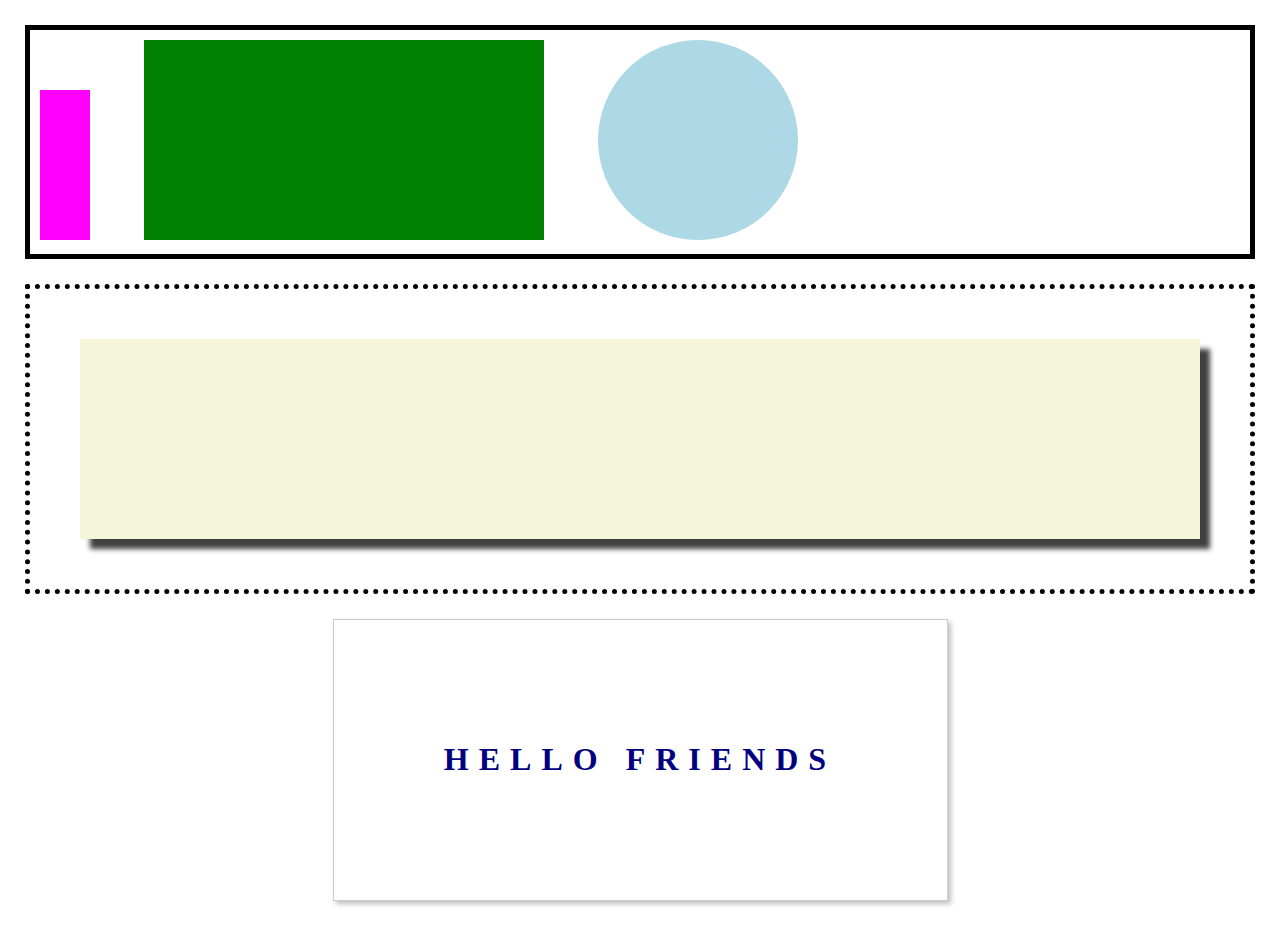
<file: second/index.html>
<!DOCTYPE html>
<html>
  <head>
    <title>Afternoon Second Example</title>
    <link rel="stylesheet" href="index.css" />
  </head>

  <body>
    <div class="container-one">
      <div class="square-one">
        
      </div>
      <div class="square-two">
        
      </div>
      <div class="circle-one">
        
      </div>
    </div>
    <div class="container-two">
        <div class="box-shadow">
          
        </div>
    </div>
    <div class="container-three">
      <h1>HELLO FRIENDS</h1>
    </div>
  </body>
</html>
</file>
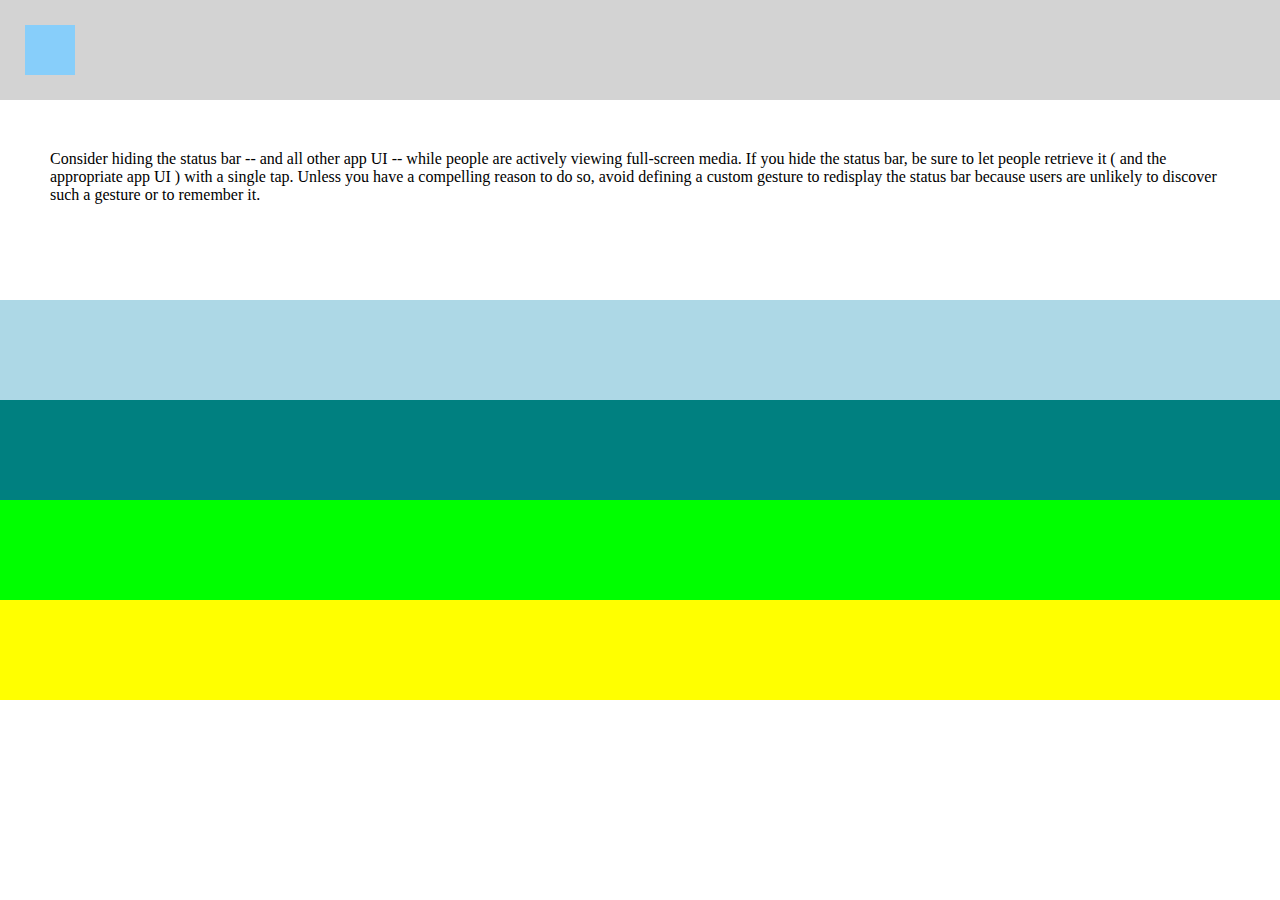
<file: third/index.html>
<!DOCTYPE html>
<html>
  <head>
    <title> Afternoon Third Example</title>
    <link rel="stylesheet" href="index.css" />
  </head>

  <body>
    <div class="row row-1">
      <div class="row-1-div"></div>
    </div>

    <div class="row-big row-2">
      <span class="row-2-span">
        Consider hiding the status bar -- and all other app UI -- while people are actively viewing full-screen media. If you hide the status bar, be sure to let people retrieve it ( and the appropriate app UI ) with a single tap. Unless you have a compelling reason to do so, avoid defining a custom gesture to redisplay the status bar because users are unlikely to discover such a gesture or to remember it.
      </span>
    </div>

    <div class="row row-3"></div>
    <div class="row row-4"></div>
    <div class="row row-5"></div>
    <div class="row row-6"></div>
  </body>
</html>
</file>
<file: second/index.css>
body {
  margin: 0;
  padding: 25px;
}


.container-one {
  width: 100%;
  border: 5px solid black;
  padding: 10px;
  box-sizing: border-box ;
}

.square-one {
  height: 150px;
  width: 50px;
  background-color: magenta;
  display: inline-block;
}
.square-two {
  height: 200px;
  width: 400px;
  display: inline-block;
  background-color: green;
  margin: 0 50px;
}
.circle-one {
  height: 200px;
  width: 200px;
  border-radius: 50%;
  background-color: lightblue;
  display: inline-block;
}

.container-two {
  width: 100%;
  border: 5px dotted black;
  padding: 50px;
  box-sizing: border-box ;
  margin-top: 25px; 
}

.box-shadow {
  width: 100%;
  height: 200px;
  background-color: beige;
  -webkit-box-shadow: 10px 10px 5px 0px rgba(0,0,0,0.75);
  -moz-box-shadow: 10px 10px 5px 0px rgba(0,0,0,0.75);
  box-shadow: 10px 10px 5px 0px rgba(0,0,0,0.75);
}

.container-three {
  width: 50%;
  border: 1px solid #ccc;
  background-color: white;
  padding: 100px;
  box-sizing: border-box ;
  margin: 25px auto; 
  -webkit-box-shadow: 3px 3px 5px 0px rgba(0,0,0,0.25);
  -moz-box-shadow: 3px 3px 5px 0px rgba(0,0,0,0.25);
  box-shadow: 3px 3px 5px 0px rgba(0,0,0,0.25);
}

.container-three h1 {
  width: 100%;
  text-align: center;
  color: navy;
  letter-spacing: 10px;
}
</file>
<file: third/index.css>
body, html {
  margin: 0;
  padding: 0;
}

.row {
  height: 100px;
  width: 100%;
}

.row-big {
  height: 200px;
  width: 100%;
}

.row-1 {
  background-color: lightgray;
  padding: 25px;
  box-sizing: border-box;
}

.row-1-div {
  width: 50px;
  height: 50px;
  background-color: lightskyblue;
}

.row-2 {
  background-color: white;
  box-sizing: border-box;
  padding: 50px;
}

.row-3 {
  background-color: lightblue;
}

.row-4 {
  background-color: teal;
}

.row-5 {
  background-color: lime; 
}

.row-6 {
  background-color: yellow; 
}
</file>
